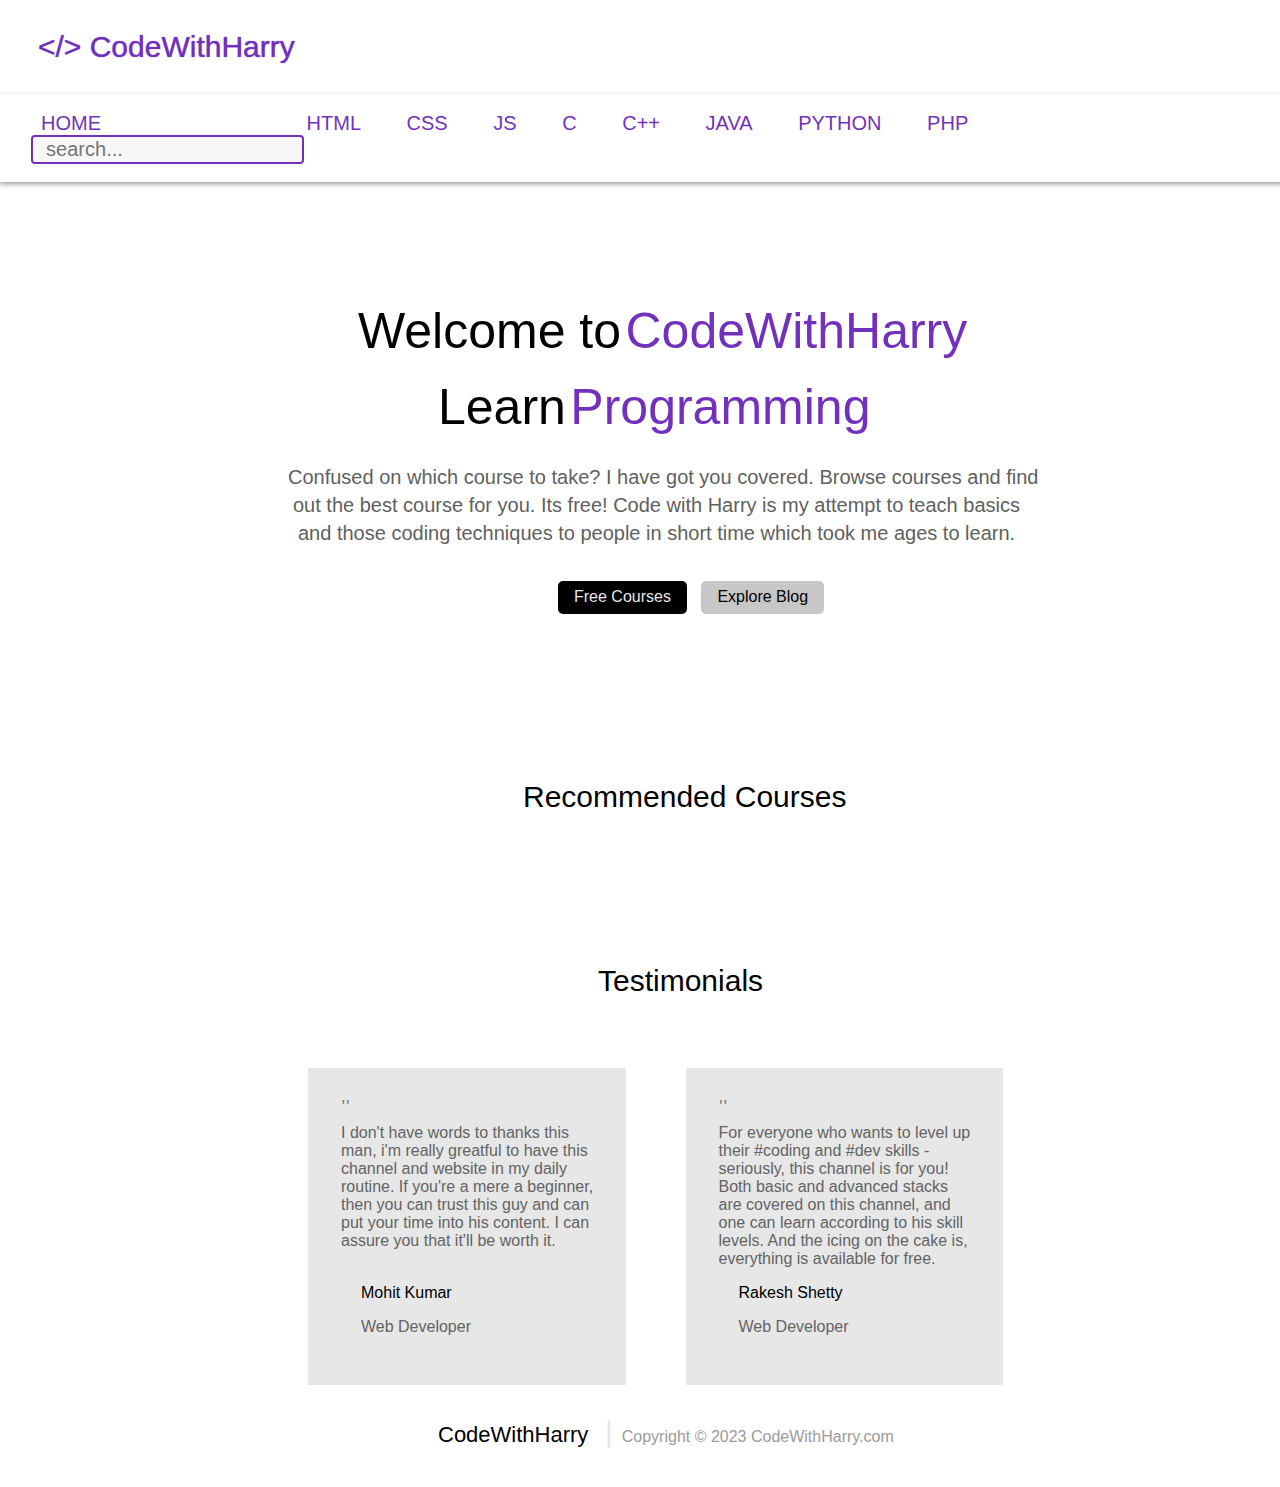
<file: webview1/index.html>
<!DOCTYPE html>

<head>
    <title>
        Project New
    </title>
    <link rel="stylesheet" href="style.css">
</head>

<body>
    <div class="step1">
        <div class="step3">
            <p>&lt/&gt CodeWithHarry</p>
        </div>
        <div class="step4">
            <a class="step5" href="index2.html" style="color:rgb(114, 49, 189);">HOME</a>
            <a class="step6" href="Html.html" style="color:rgb(114, 49, 189);">HTML</a>
            <a class="step6" href="css.html" style="color:rgb(114, 49, 189);">CSS</a>
            <a class="step6" href="js.html" style="color:rgb(114, 49, 189);">JS</a>
            <a class="step6" href="c.html" style="color:rgb(114, 49, 189);">C</a>
            <a class="step6" href="c++.html" style="color:rgb(114, 49, 189);">C++</a>
            <a class="step6" href="java.html" style="color:rgb(114, 49, 189);">JAVA</a>
            <a class="step6" href="python.html" style="color:rgb(114, 49, 189);">PYTHON</a>
            <a class="step6" href="php.html" style="color:rgb(114, 49, 189);">PHP</a>
            <form method="get" action="https://www.google.com/search" class="step6">
                <input type="search" placeholder="  search..." class="step7">
            </form>

        </div>
        <div class="step8">
            <p class="step9" style="margin-left: 350px;">
                Welcome to
            </p>
            <p class="step9" style="color:rgb(114, 49, 189);">
                CodeWithHarry
            </p>
            <p class="step10" style="margin-left: 430px;">
                Learn
            </p>
            <p class="step10" style="color:rgb(114, 49, 189);">
                Programming
            </p>
            <p class="step11">
                Confused on which course to take? I have got you covered. Browse courses and find
            </p>
            <p class="step12">
                out the best course for you. Its free! Code with Harry is my attempt to teach basics
            </p>
            <p class="step13">
                and those coding techniques to people in short time which took me ages to learn.
            </p>
        </div>
        <div class="step14">
            <p class="step15">
                <a href="" style="color: rgb(233, 231, 231);">Free Courses</a>
            </p>
            <p class="step16">
                <a href="" style="color: black;">Explore Blog</a>
            </p>
        </div>
        <div class="step17">
            <p>
                Recommended Courses
            </p>
        </div>
        <div class="step18">
            <p class="step19">
                Testimonials
            </p>
            <div class="step20">
                <div class="step29">
                    <p class="step21">
                        ,,<br><br>
                        I don't have words to thanks this <br>
                        man, i'm really greatful to have this <br>
                        channel and website in my daily<br>
                        routine. If you're a mere a beginner,<br>
                        then you can trust this guy and can<br>
                        put your time into his content. I can<br>
                        assure you that it'll be worth it.<br><br>
                    <p class="step22" style="color: black;">Mohit Kumar</p>
                    <p class="step22">Web Developer</p>
                    </p>
                </div>

            </div>
            <div class="step20">
                <div class="step28">
                    <p class="step25">
                        ,,<br><br>
                        For everyone who wants to level up<br>
                        their #coding and #dev skills -<br>
                        seriously, this channel is for you!<br>
                        Both basic and advanced stacks<br>
                        are covered on this channel, and<br>
                        one can learn according to his skill<br>
                        levels. And the icing on the cake is,<br>
                        everything is available for free.<br>
                    <p class="step27" style="color: black;">Rakesh Shetty</p>
                    <p class="step27">Web Developer</p>
                    </p>
                </div>
            </div>

        </div>
        <div class="step23">
            <p class="step24">CodeWithHarry &nbsp</p>
            <p class="step26">|</p>
            <p class="step30"> &nbspCopyright &copy 2023 CodeWithHarry.com</p>
        </div>
    </div>
</body>

</html>
</file>
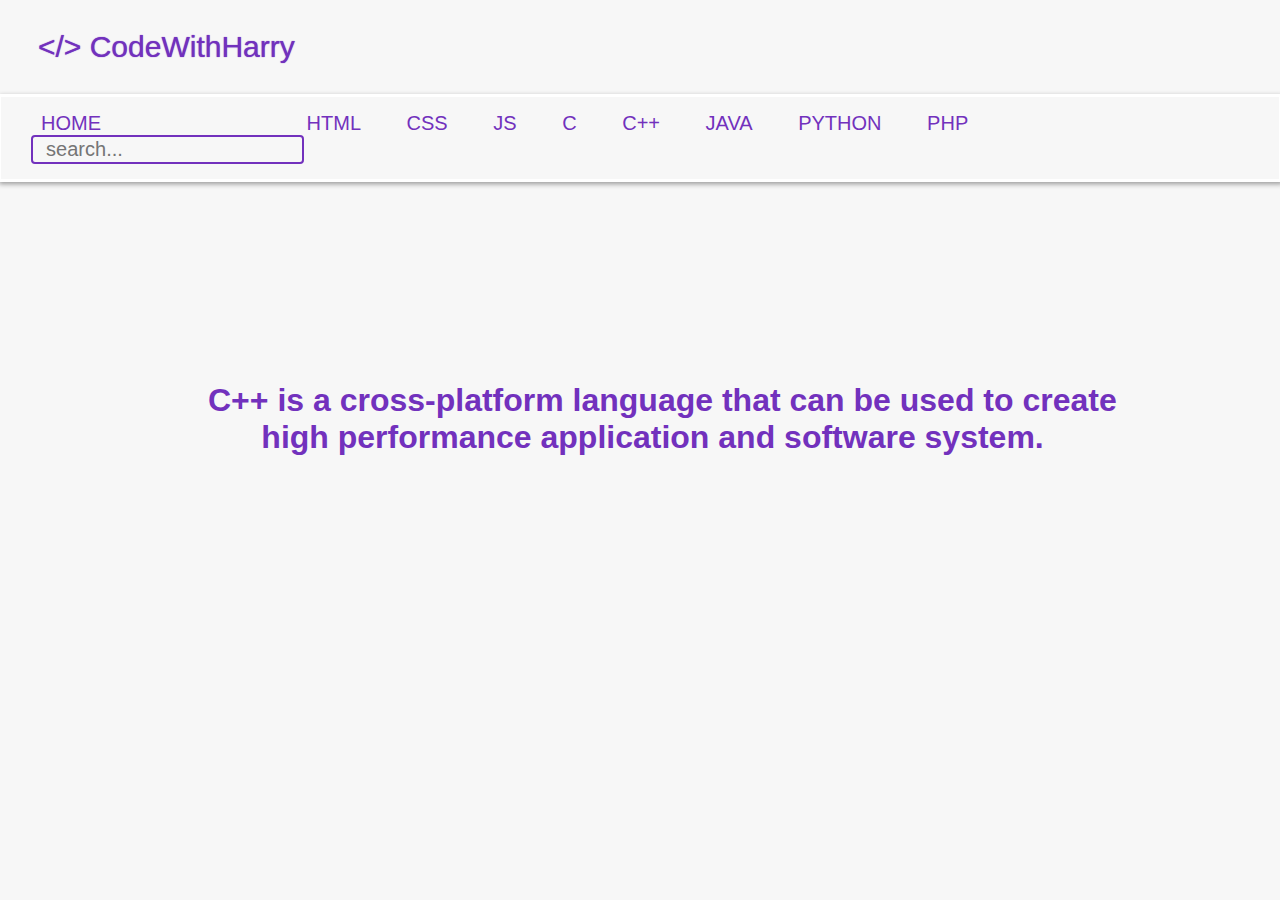
<file: webview1/c++.html>
<!DOCTYPE html>

<head>
    <title>HTML</title>
    <style>
        .step4 {
            border-style: solid;
            box-shadow: 1px 2px 5px;
            padding-top: 15px;
            padding-bottom: 15px;
            border-color: rgb(255, 255, 255);
            margin-top: 30px;
            color: rgb(152, 152, 152);
            font-size: 20px;
            margin-left: -10px;
            margin-right: -10px;

        }

        .step4 a {
            color: rgb(114, 49, 189);
        }

        .step6 {
            display: inline-block;
        }

        .step4:hover {
            box-shadow: 1px 1px 6px;
        }

        a {
            text-decoration: none;
        }

        .step1 {
            font-family: 'Lucida Sans', 'Lucida Sans Regular', 'Lucida Grande', 'Lucida Sans Unicode', Geneva, Verdana, sans-serif;

        }

        .step5 {
            margin-right: 200px;
            margin-left: 40px;
        }

        .step6 {
            margin-right: 40px;
            ;
        }

        .step7 {
            margin-left: 30px;
            border-style: solid;
            border-radius: 4px;
            border-width: 2px;
            border-color: rgb(114, 49, 189);

            background-color: rgb(247, 247, 247);
            font-size: 20px;
        }

        .step3 {
            text-shadow: 0px 0px 1px;
            margin-left: 30px;
            font-weight: lighter;
            font-size: 30px;
            color: rgb(114, 49, 189);

        }
    </style>
</head>

<body style="background-color:rgb(247, 247, 247);">
    <div class="step1">
        <div class="step3">
            <p>&lt/&gt CodeWithHarry</p>
        </div>
        <div class="step4">
            <a class="step5" href="index2.html" style="color:rgb(114, 49, 189);">HOME</a>
            <a class="step6" href="Html.html" style="color:rgb(114, 49, 189);">HTML</a>
            <a class="step6" href="css.html" style="color:rgb(114, 49, 189);">CSS</a>
            <a class="step6" href="js.html" style="color:rgb(114, 49, 189);">JS</a>
            <a class="step6" href="c.html" style="color:rgb(114, 49, 189);">C</a>
            <a class="step6" href="c++.html" style="color:rgb(114, 49, 189);">C++</a>
            <a class="step6" href="java.html" style="color:rgb(114, 49, 189);">JAVA</a>
            <a class="step6" href="python.html" style="color:rgb(114, 49, 189);">PYTHON</a>
            <a class="step6" href="php.html" style="color:rgb(114, 49, 189);">PHP</a>
            <form method="get" action="https://www.google.com/search" class="step6">
                <input type="search" placeholder="  search..." class="step7">
            </form>


        </div>
    </div>

    <h1
        style="color:rgb(114, 49, 189); margin-left: 200px; margin-top: 200px; font-family: 'Lucida Sans', 'Lucida Sans Regular', 'Lucida Grande', 'Lucida Sans Unicode', Geneva, Verdana, sans-serif;">
        C++ is a cross-platform language that can be used to create   <br>
        &nbsp &nbsp &nbsp high performance application and software system.
    </h1>
</body>
</file>
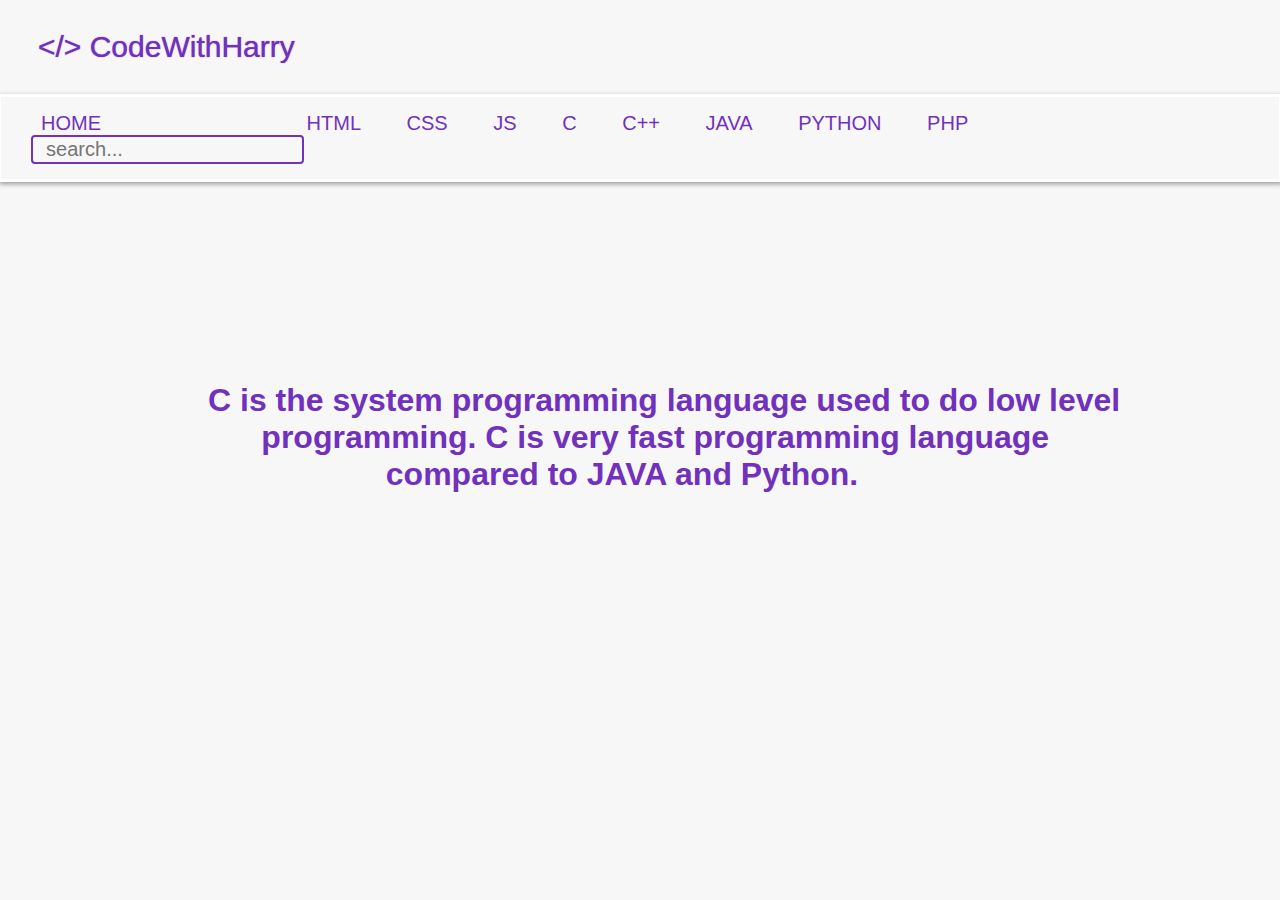
<file: webview1/c.html>
<!DOCTYPE html>

<head>
    <title>HTML</title>
    <style>
        .step4 {
            border-style: solid;
            box-shadow: 1px 2px 5px;
            padding-top: 15px;
            padding-bottom: 15px;
            border-color: rgb(255, 255, 255);
            margin-top: 30px;
            color: rgb(152, 152, 152);
            font-size: 20px;
            margin-left: -10px;
            margin-right: -10px;

        }

        .step4 a {
            color: rgb(114, 49, 189);
        }

        .step6 {
            display: inline-block;
        }

        .step4:hover {
            box-shadow: 1px 1px 6px;
        }

        a {
            text-decoration: none;
        }

        .step1 {
            font-family: 'Lucida Sans', 'Lucida Sans Regular', 'Lucida Grande', 'Lucida Sans Unicode', Geneva, Verdana, sans-serif;

        }

        .step5 {
            margin-right: 200px;
            margin-left: 40px;
        }

        .step6 {
            margin-right: 40px;
            ;
        }

        .step7 {
            margin-left: 30px;
            border-style: solid;
            border-radius: 4px;
            border-width: 2px;
            border-color: rgb(114, 49, 189);

            background-color: rgb(247, 247, 247);
            font-size: 20px;
        }

        .step3 {
            text-shadow: 0px 0px 1px;
            margin-left: 30px;
            font-weight: lighter;
            font-size: 30px;
            color: rgb(114, 49, 189);

        }
    </style>
</head>

<body style="background-color:rgb(247, 247, 247);">
    <div class="step1">
        <div class="step3">
            <p>&lt/&gt CodeWithHarry</p>
        </div>
        <div class="step4">
            <a class="step5" href="index2.html" style="color:rgb(114, 49, 189);">HOME</a>
            <a class="step6" href="Html.html" style="color:rgb(114, 49, 189);">HTML</a>
            <a class="step6" href="css.html" style="color:rgb(114, 49, 189);">CSS</a>
            <a class="step6" href="js.html" style="color:rgb(114, 49, 189);">JS</a>
            <a class="step6" href="c.html" style="color:rgb(114, 49, 189);">C</a>
            <a class="step6" href="c++.html" style="color:rgb(114, 49, 189);">C++</a>
            <a class="step6" href="java.html" style="color:rgb(114, 49, 189);">JAVA</a>
            <a class="step6" href="python.html" style="color:rgb(114, 49, 189);">PYTHON</a>
            <a class="step6" href="php.html" style="color:rgb(114, 49, 189);">PHP</a>
            <form method="get" action="https://www.google.com/search" class="step6">
                <input type="search" placeholder="  search..." class="step7">
            </form>


        </div>
    </div>

    <h1
        style="color:rgb(114, 49, 189); margin-left: 200px; margin-top: 200px; font-family: 'Lucida Sans', 'Lucida Sans Regular', 'Lucida Grande', 'Lucida Sans Unicode', Geneva, Verdana, sans-serif;">
        C is the system programming language used to do low level <br>
        &nbsp &nbsp &nbsp programming. C is very fast programming language <br>
        &nbsp &nbsp &nbsp &nbsp &nbsp &nbsp &nbsp &nbsp &nbsp &nbsp compared to JAVA and Python.
    </h1>
</body>
</file>
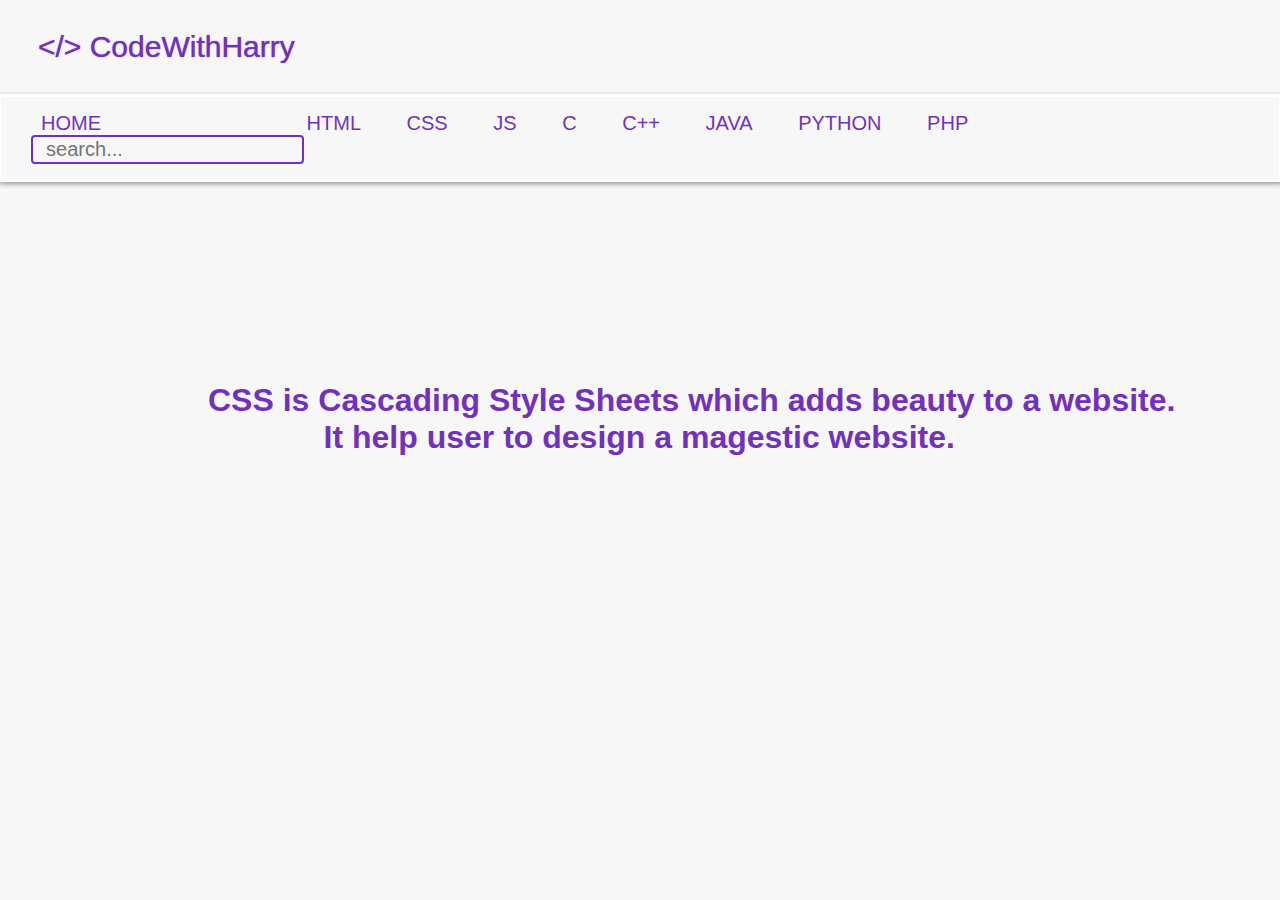
<file: webview1/css.html>
<!DOCTYPE html>

<head>
    <title>HTML</title>
    <style>
        .step4 {
            border-style: solid;
            box-shadow: 1px 2px 5px;
            padding-top: 15px;
            padding-bottom: 15px;
            border-color: rgb(255, 255, 255);
            margin-top: 30px;
            color: rgb(152, 152, 152);
            font-size: 20px;
            margin-left: -10px;
            margin-right: -10px;

        }

        .step4 a {
            color: rgb(114, 49, 189);
        }

        .step6 {
            display: inline-block;
        }

        .step4:hover {
            box-shadow: 1px 1px 6px;
        }

        a {
            text-decoration: none;
        }

        .step1 {
            font-family: 'Lucida Sans', 'Lucida Sans Regular', 'Lucida Grande', 'Lucida Sans Unicode', Geneva, Verdana, sans-serif;

        }

        .step5 {
            margin-right: 200px;
            margin-left: 40px;
        }

        .step6 {
            margin-right: 40px;
            ;
        }

        .step7 {
            margin-left: 30px;
            border-style: solid;
            border-radius: 4px;
            border-width: 2px;
            border-color: rgb(114, 49, 189);

            background-color: rgb(247, 247, 247);
            font-size: 20px;
        }

        .step3 {
            text-shadow: 0px 0px 1px;
            margin-left: 30px;
            font-weight: lighter;
            font-size: 30px;
            color: rgb(114, 49, 189);

        }
    </style>
</head>

<body style="background-color:rgb(247, 247, 247);">
    <div class="step1">
        <div class="step3">
            <p>&lt/&gt CodeWithHarry</p>
        </div>
        <div class="step4">
            <a class="step5" href="index2.html" style="color:rgb(114, 49, 189);">HOME</a>
            <a class="step6" href="Html.html" style="color:rgb(114, 49, 189);">HTML</a>
            <a class="step6" href="css.html" style="color:rgb(114, 49, 189);">CSS</a>
            <a class="step6" href="js.html" style="color:rgb(114, 49, 189);">JS</a>
            <a class="step6" href="c.html" style="color:rgb(114, 49, 189);">C</a>
            <a class="step6" href="c++.html" style="color:rgb(114, 49, 189);">C++</a>
            <a class="step6" href="java.html" style="color:rgb(114, 49, 189);">JAVA</a>
            <a class="step6" href="python.html" style="color:rgb(114, 49, 189);">PYTHON</a>
            <a class="step6" href="php.html" style="color:rgb(114, 49, 189);">PHP</a>
            <form method="get" action="https://www.google.com/search" class="step6">
                <input type="search" placeholder="  search..." class="step7">
            </form>


        </div>
    </div>

    <h1
        style="color:rgb(114, 49, 189); margin-left: 200px; margin-top: 200px; font-family: 'Lucida Sans', 'Lucida Sans Regular', 'Lucida Grande', 'Lucida Sans Unicode', Geneva, Verdana, sans-serif;">
        CSS is Cascading Style Sheets which adds beauty to a website.<br>
        &nbsp &nbsp &nbsp &nbsp &nbsp &nbsp &nbspIt help user to design a magestic website.</h1>
</body>
</file>
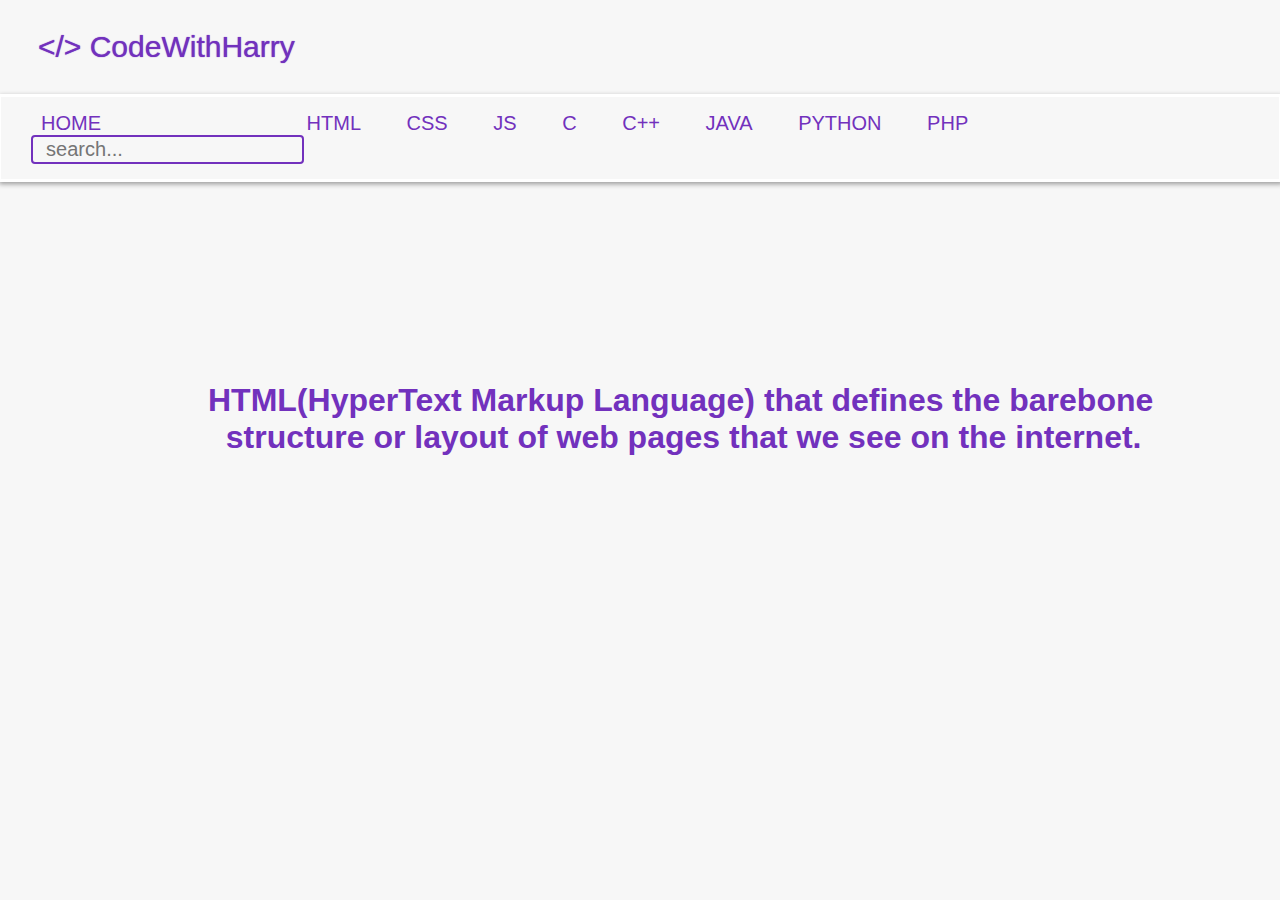
<file: webview1/Html.html>
<!DOCTYPE html>

<head>
    <title>HTML</title>
    <style>
        .step4 {
            border-style: solid;
            box-shadow: 1px 2px 5px;
            padding-top: 15px;
            padding-bottom: 15px;
            border-color: rgb(255, 255, 255);
            margin-top: 30px;
            color: rgb(152, 152, 152);
            font-size: 20px;
            margin-left: -10px;
            margin-right: -10px;
        }

        .step4 a {
            color: rgb(114, 49, 189);
        }

        .step4:hover {
            box-shadow: 1px 1px 6px;
        }

        a {
            text-decoration: none;
        }

        .step1 {
            font-family: 'Lucida Sans', 'Lucida Sans Regular', 'Lucida Grande', 'Lucida Sans Unicode', Geneva, Verdana, sans-serif;

        }

        .step5 {
            margin-right: 200px;
            margin-left: 40px;
        }

        .step6 {
            margin-right: 40px;

            display: inline-block;

        }

        .step7 {
            margin-left: 30px;
            border-style: solid;
            border-radius: 4px;
            border-width: 2px;
            border-color: rgb(114, 49, 189);

            background-color: rgb(247, 247, 247);
            font-size: 20px;
        }

        .step3 {
            text-shadow: 0px 0px 1px;
            margin-left: 30px;
            font-weight: lighter;
            font-size: 30px;
            color: rgb(114, 49, 189);

        }
    </style>
</head>

<body style="background-color:rgb(247, 247, 247);">
    <div class="step1">
        <div class="step3">
            <p>&lt/&gt CodeWithHarry</p>
        </div>
        <div class="step4">
            <a class="step5" href="index2.html" style="color:rgb(114, 49, 189);">HOME</a>
            <a class="step6" href="Html.html" style="color:rgb(114, 49, 189);">HTML</a>
            <a class="step6" href="css.html" style="color:rgb(114, 49, 189);">CSS</a>
            <a class="step6" href="js.html" style="color:rgb(114, 49, 189);">JS</a>
            <a class="step6" href="c.html" style="color:rgb(114, 49, 189);">C</a>
            <a class="step6" href="c++.html" style="color:rgb(114, 49, 189);">C++</a>
            <a class="step6" href="java.html" style="color:rgb(114, 49, 189);">JAVA</a>
            <a class="step6" href="python.html" style="color:rgb(114, 49, 189);">PYTHON</a>
            <a class="step6" href="php.html" style="color:rgb(114, 49, 189);">PHP</a>
            <form method="get" action="https://www.google.com/search" class="step6">
                <input type="search" placeholder="  search..." class="step7">
            </form>

        </div>
    </div>

    <h1
        style="color:rgb(114, 49, 189); margin-left: 200px; margin-top: 200px; font-family: 'Lucida Sans', 'Lucida Sans Regular', 'Lucida Grande', 'Lucida Sans Unicode', Geneva, Verdana, sans-serif;">
        HTML(HyperText Markup Language) that defines the barebone<br>
        &nbsp structure or layout of web pages that we see on the internet.</h1>
</body>
</file>
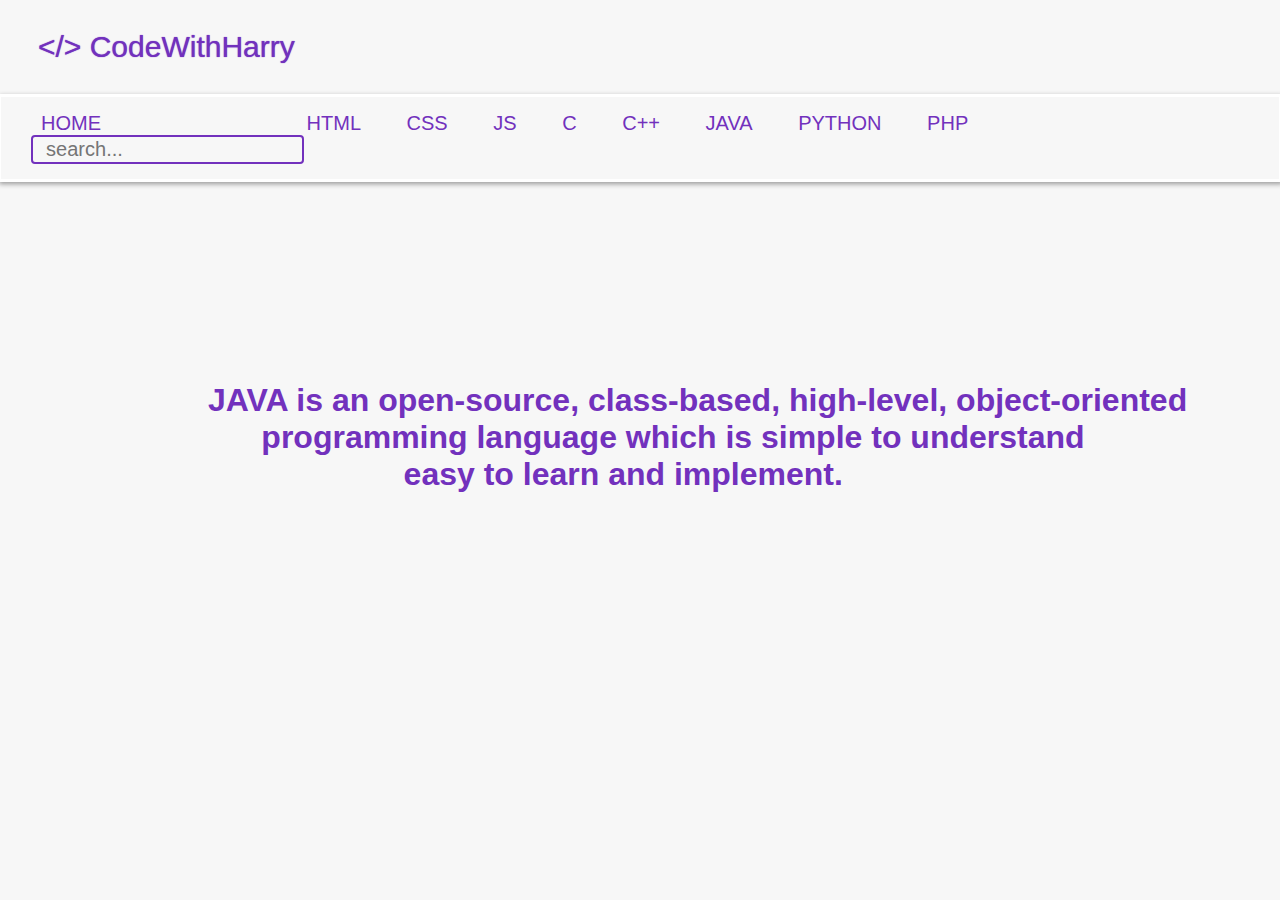
<file: webview1/java.html>
<!DOCTYPE html>

<head>
    <title>HTML</title>
    <style>
        .step4 {
            border-style: solid;
            box-shadow: 1px 2px 5px;
            padding-top: 15px;
            padding-bottom: 15px;
            border-color: rgb(255, 255, 255);
            margin-top: 30px;
            color: rgb(152, 152, 152);
            font-size: 20px;
            margin-left: -10px;
            margin-right: -10px;

        }

        .step4 a {
            color: rgb(114, 49, 189);
        }

        .step6 {
            display: inline-block;
        }

        .step4:hover {
            box-shadow: 1px 1px 6px;
        }

        a {
            text-decoration: none;
        }

        .step1 {
            font-family: 'Lucida Sans', 'Lucida Sans Regular', 'Lucida Grande', 'Lucida Sans Unicode', Geneva, Verdana, sans-serif;

        }

        .step5 {
            margin-right: 200px;
            margin-left: 40px;
        }

        .step6 {
            margin-right: 40px;
            ;
        }

        .step7 {
            margin-left: 30px;
            border-style: solid;
            border-radius: 4px;
            border-width: 2px;
            border-color: rgb(114, 49, 189);

            background-color: rgb(247, 247, 247);
            font-size: 20px;
        }

        .step3 {
            text-shadow: 0px 0px 1px;
            margin-left: 30px;
            font-weight: lighter;
            font-size: 30px;
            color: rgb(114, 49, 189);

        }
    </style>
</head>

<body style="background-color:rgb(247, 247, 247);">
    <div class="step1">
        <div class="step3">
            <p>&lt/&gt CodeWithHarry</p>
        </div>
        <div class="step4">
            <a class="step5" href="index2.html" style="color:rgb(114, 49, 189);">HOME</a>
            <a class="step6" href="Html.html" style="color:rgb(114, 49, 189);">HTML</a>
            <a class="step6" href="css.html" style="color:rgb(114, 49, 189);">CSS</a>
            <a class="step6" href="js.html" style="color:rgb(114, 49, 189);">JS</a>
            <a class="step6" href="c.html" style="color:rgb(114, 49, 189);">C</a>
            <a class="step6" href="c++.html" style="color:rgb(114, 49, 189);">C++</a>
            <a class="step6" href="java.html" style="color:rgb(114, 49, 189);">JAVA</a>
            <a class="step6" href="python.html" style="color:rgb(114, 49, 189);">PYTHON</a>
            <a class="step6" href="php.html" style="color:rgb(114, 49, 189);">PHP</a>
            <form method="get" action="https://www.google.com/search" class="step6">
                <input type="search" placeholder="  search..." class="step7">
            </form>


        </div>
    </div>

    <h1
        style="color:rgb(114, 49, 189); margin-left: 200px; margin-top: 200px; font-family: 'Lucida Sans', 'Lucida Sans Regular', 'Lucida Grande', 'Lucida Sans Unicode', Geneva, Verdana, sans-serif;">
        JAVA is an open-source, class-based, high-level, object-oriented <br>
        &nbsp &nbsp &nbsp programming language which is simple to understand <br>
        &nbsp &nbsp &nbsp &nbsp &nbsp &nbsp &nbsp &nbsp &nbsp &nbsp &nbsp easy to learn and implement.
    </h1>
</body>
</file>
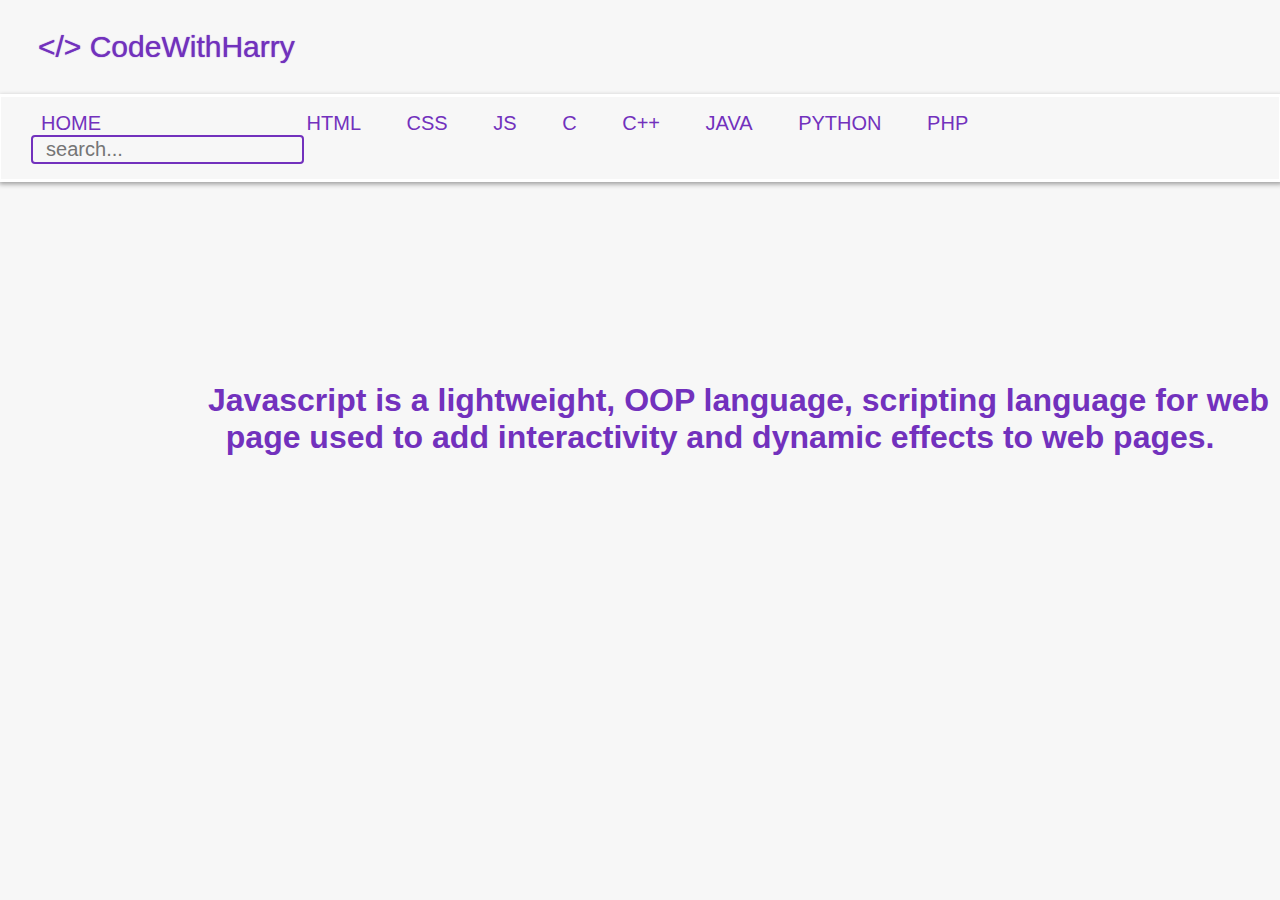
<file: webview1/js.html>
<!DOCTYPE html>

<head>
    <title>HTML</title>
    <style>
        .step4 {
            border-style: solid;
            box-shadow: 1px 2px 5px;
            padding-top: 15px;
            padding-bottom: 15px;
            border-color: rgb(255, 255, 255);
            margin-top: 30px;
            color: rgb(152, 152, 152);
            font-size: 20px;
            margin-left: -10px;
            margin-right: -10px;

        }

        .step4 a {
            color: rgb(114, 49, 189);
        }

        .step6 {
            display: inline-block;
        }

        .step4:hover {
            box-shadow: 1px 1px 6px;
        }

        a {
            text-decoration: none;
        }

        .step1 {
            font-family: 'Lucida Sans', 'Lucida Sans Regular', 'Lucida Grande', 'Lucida Sans Unicode', Geneva, Verdana, sans-serif;

        }

        .step5 {
            margin-right: 200px;
            margin-left: 40px;
        }

        .step6 {
            margin-right: 40px;
            ;
        }

        .step7 {
            margin-left: 30px;
            border-style: solid;
            border-radius: 4px;
            border-width: 2px;
            border-color: rgb(114, 49, 189);

            background-color: rgb(247, 247, 247);
            font-size: 20px;
        }

        .step3 {
            text-shadow: 0px 0px 1px;
            margin-left: 30px;
            font-weight: lighter;
            font-size: 30px;
            color: rgb(114, 49, 189);

        }
    </style>
</head>

<body style="background-color:rgb(247, 247, 247);">
    <div class="step1">
        <div class="step3">
            <p>&lt/&gt CodeWithHarry</p>
        </div>
        <div class="step4">
            <a class="step5" href="index2.html" style="color:rgb(114, 49, 189);">HOME</a>
            <a class="step6" href="Html.html" style="color:rgb(114, 49, 189);">HTML</a>
            <a class="step6" href="css.html" style="color:rgb(114, 49, 189);">CSS</a>
            <a class="step6" href="js.html" style="color:rgb(114, 49, 189);">JS</a>
            <a class="step6" href="c.html" style="color:rgb(114, 49, 189);">C</a>
            <a class="step6" href="c++.html" style="color:rgb(114, 49, 189);">C++</a>
            <a class="step6" href="java.html" style="color:rgb(114, 49, 189);">JAVA</a>
            <a class="step6" href="python.html" style="color:rgb(114, 49, 189);">PYTHON</a>
            <a class="step6" href="php.html" style="color:rgb(114, 49, 189);">PHP</a>
            <form method="get" action="https://www.google.com/search" class="step6">
                <input type="search" placeholder="  search..." class="step7">
            </form>


        </div>
    </div>

    <h1
        style="color:rgb(114, 49, 189); margin-left: 200px; margin-top: 200px; font-family: 'Lucida Sans', 'Lucida Sans Regular', 'Lucida Grande', 'Lucida Sans Unicode', Geneva, Verdana, sans-serif;">
        Javascript is a lightweight, OOP language, scripting language for web<br> 
        &nbsp page used to add interactivity and dynamic effects to web pages.
    </h1>
</body>
</file>
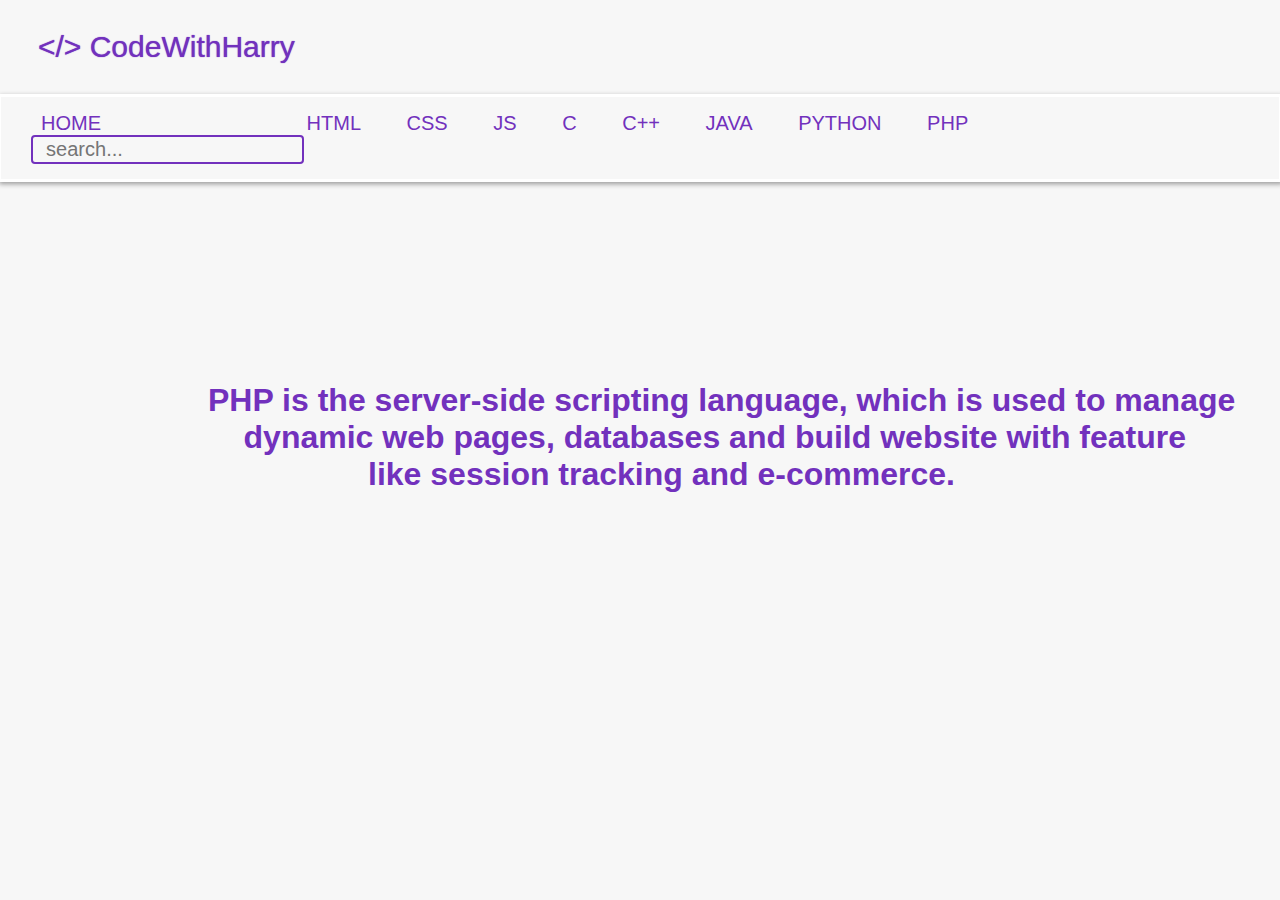
<file: webview1/php.html>
<!DOCTYPE html>

<head>
    <title>HTML</title>
    <style>
        .step4 {
            border-style: solid;
            box-shadow: 1px 2px 5px;
            padding-top: 15px;
            padding-bottom: 15px;
            border-color: rgb(255, 255, 255);
            margin-top: 30px;
            color: rgb(152, 152, 152);
            font-size: 20px;
            margin-left: -10px;
            margin-right: -10px;

        }

        .step4 a {
            color: rgb(114, 49, 189);
        }

        .step6 {
            display: inline-block;
        }

        .step4:hover {
            box-shadow: 1px 1px 6px;
        }

        a {
            text-decoration: none;
        }

        .step1 {
            font-family: 'Lucida Sans', 'Lucida Sans Regular', 'Lucida Grande', 'Lucida Sans Unicode', Geneva, Verdana, sans-serif;

        }

        .step5 {
            margin-right: 200px;
            margin-left: 40px;
        }

        .step6 {
            margin-right: 40px;
            ;
        }

        .step7 {
            margin-left: 30px;
            border-style: solid;
            border-radius: 4px;
            border-width: 2px;
            border-color: rgb(114, 49, 189);

            background-color: rgb(247, 247, 247);
            font-size: 20px;
        }

        .step3 {
            text-shadow: 0px 0px 1px;
            margin-left: 30px;
            font-weight: lighter;
            font-size: 30px;
            color: rgb(114, 49, 189);

        }
    </style>
</head>

<body style="background-color:rgb(247, 247, 247);">
    <div class="step1">
        <div class="step3">
            <p>&lt/&gt CodeWithHarry</p>
        </div>
        <div class="step4">
            <a class="step5" href="index2.html" style="color:rgb(114, 49, 189);">HOME</a>
            <a class="step6" href="Html.html" style="color:rgb(114, 49, 189);">HTML</a>
            <a class="step6" href="css.html" style="color:rgb(114, 49, 189);">CSS</a>
            <a class="step6" href="js.html" style="color:rgb(114, 49, 189);">JS</a>
            <a class="step6" href="c.html" style="color:rgb(114, 49, 189);">C</a>
            <a class="step6" href="c++.html" style="color:rgb(114, 49, 189);">C++</a>
            <a class="step6" href="java.html" style="color:rgb(114, 49, 189);">JAVA</a>
            <a class="step6" href="python.html" style="color:rgb(114, 49, 189);">PYTHON</a>
            <a class="step6" href="php.html" style="color:rgb(114, 49, 189);">PHP</a>
            <form method="get" action="https://www.google.com/search" class="step6">
                <input type="search" placeholder="  search..." class="step7">
            </form>


        </div>
    </div>

    <h1
        style="color:rgb(114, 49, 189); margin-left: 200px; margin-top: 200px; font-family: 'Lucida Sans', 'Lucida Sans Regular', 'Lucida Grande', 'Lucida Sans Unicode', Geneva, Verdana, sans-serif;">
        PHP is the server-side scripting language, which is used to manage <br>
        &nbsp &nbsp dynamic web pages, databases and build website with feature <br>
        &nbsp &nbsp &nbsp &nbsp &nbsp &nbsp &nbsp &nbsp &nbsp like session tracking and e-commerce.
    </h1>
</body>
</file>
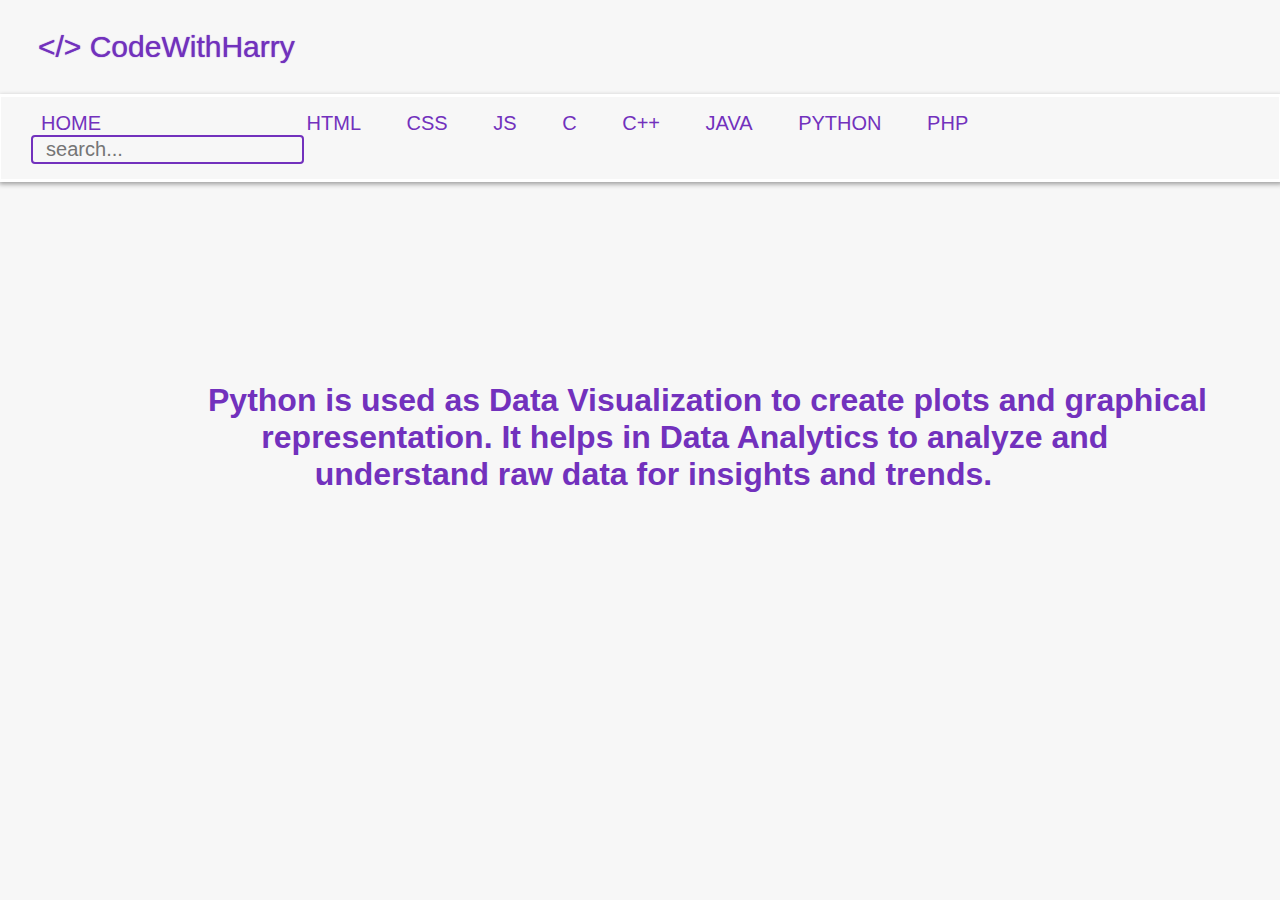
<file: webview1/python.html>
<!DOCTYPE html>

<head>
    <title>HTML</title>
    <style>
        .step4 {
            border-style: solid;
            box-shadow: 1px 2px 5px;
            padding-top: 15px;
            padding-bottom: 15px;
            border-color: rgb(255, 255, 255);
            margin-top: 30px;
            color: rgb(152, 152, 152);
            font-size: 20px;
            margin-left: -10px;
            margin-right: -10px;

        }

        .step4 a {
            color: rgb(114, 49, 189);
        }

        .step6 {
            display: inline-block;
        }

        .step4:hover {
            box-shadow: 1px 1px 6px;
        }

        a {
            text-decoration: none;
        }

        .step1 {
            font-family: 'Lucida Sans', 'Lucida Sans Regular', 'Lucida Grande', 'Lucida Sans Unicode', Geneva, Verdana, sans-serif;

        }

        .step5 {
            margin-right: 200px;
            margin-left: 40px;
        }

        .step6 {
            margin-right: 40px;
            ;
        }

        .step7 {
            margin-left: 30px;
            border-style: solid;
            border-radius: 4px;
            border-width: 2px;
            border-color: rgb(114, 49, 189);

            background-color: rgb(247, 247, 247);
            font-size: 20px;
        }

        .step3 {
            text-shadow: 0px 0px 1px;
            margin-left: 30px;
            font-weight: lighter;
            font-size: 30px;
            color: rgb(114, 49, 189);

        }
    </style>
</head>

<body style="background-color:rgb(247, 247, 247);">
    <div class="step1">
        <div class="step3">
            <p>&lt/&gt CodeWithHarry</p>
        </div>
        <div class="step4">
            <a class="step5" href="index2.html" style="color:rgb(114, 49, 189);">HOME</a>
            <a class="step6" href="Html.html" style="color:rgb(114, 49, 189);">HTML</a>
            <a class="step6" href="css.html" style="color:rgb(114, 49, 189);">CSS</a>
            <a class="step6" href="js.html" style="color:rgb(114, 49, 189);">JS</a>
            <a class="step6" href="c.html" style="color:rgb(114, 49, 189);">C</a>
            <a class="step6" href="c++.html" style="color:rgb(114, 49, 189);">C++</a>
            <a class="step6" href="java.html" style="color:rgb(114, 49, 189);">JAVA</a>
            <a class="step6" href="python.html" style="color:rgb(114, 49, 189);">PYTHON</a>
            <a class="step6" href="php.html" style="color:rgb(114, 49, 189);">PHP</a>
            <form method="get" action="https://www.google.com/search" class="step6">
                <input type="search" placeholder="  search..." class="step7">
            </form>


        </div>
    </div>

    <h1
        style="color:rgb(114, 49, 189); margin-left: 200px; margin-top: 200px; font-family: 'Lucida Sans', 'Lucida Sans Regular', 'Lucida Grande', 'Lucida Sans Unicode', Geneva, Verdana, sans-serif;">
        Python is used as Data Visualization to create plots and graphical <br>
        &nbsp &nbsp &nbsp representation. It helps in Data Analytics to analyze and <br>
        &nbsp &nbsp &nbsp &nbsp &nbsp &nbsp understand raw data for insights and trends.
    </h1>
</body>
</file>
<file: webview1/style.css>
body {
    background-color: rgb(255, 255, 255);
}

.step4 {
    border-style: solid;
    box-shadow: 1px 2px 5px;
    padding-top: 15px;
    padding-bottom: 15px;
    border-color: rgb(255, 255, 255);
    margin-top: 30px;
    color: rgb(152, 152, 152);
    font-size: 20px;
    margin-left: -10px;
    margin-right: -10px;
}

.step4 a {
    color: rgb(114, 49, 189);
}

.step4:hover {
    box-shadow: 1px 1px 6px;
}

a {
    text-decoration: none;
}

.step1 {
    font-family: 'Lucida Sans', 'Lucida Sans Regular', 'Lucida Grande', 'Lucida Sans Unicode', Geneva, Verdana, sans-serif;

}

.step5 {
    margin-right: 200px;
    margin-left: 40px;
}

.step6 {
    margin-right: 40px;
    display: inline-block;
}

.step7 {
    margin-left: 30px;
    border-style: solid;
    border-radius: 4px;
    border-width: 2px;
    border-color: rgb(114, 49, 189);

    background-color: rgb(247, 247, 247);
    font-size: 20px;
}

.step3 {
    text-shadow: 0px 0px 1px;
    margin-left: 30px;
    font-weight: lighter;
    font-size: 30px;
    color: rgb(114, 49, 189);

}

.step9 {
    display: inline-block;
    font-size: 50px;
    margin-top: 120px;
}

.step11 {
    margin-left: 280px;
    font-size: 20px;
    margin-top: -20px;
    color: rgb(95, 95, 95);
}

.step10 {
    display: inline-block;
    font-size: 50px;
    margin-top: -40px;
}

.step12 {
    margin-left: 285px;
    font-size: 20px;
    margin-top: -15px;
    color: rgb(95, 95, 95);
}

.step13 {
    margin-left: 290px;
    font-size: 20px;
    margin-top: -15px;
    color: rgb(95, 95, 95);
}

.step14 p {
    display: inline-block;
}

.step15 {
    border-style: solid;
    border-color: black;
    border-radius: 5px;
    padding-left: 13px;
    padding-right: 13px;
    padding-top: 4px;
    padding-bottom: 5px;
    background-color: black;
    color: rgb(233, 231, 231);
    margin-left: 550px;
}

.step16 {
    border-style: solid;
    border-color: rgb(199, 199, 199);
    border-radius: 5px;
    padding-left: 13px;
    padding-right: 13px;
    padding-top: 4px;
    padding-bottom: 5px;
    background-color: rgb(199, 199, 199);
    color: black;
    margin-left: 10px;
}

.step17 p {
    font-size: 30px;
    margin-top: 150px;
    margin-left: 515px;
}

.step19 {
    font-size: 30px;
    margin-top: 150px;
    margin-left: 590px;
}

.step20 {
    display: inline-block;
    margin-top: 40px;

}

.step29 {
    margin-left: 300px;
    border-style: solid;
    border-color: rgb(231, 231, 231);
    padding-left: 30px;
    padding-right: 30px;
    padding-top: 1px;
    padding-bottom: 30px;
    background-color: rgb(231, 231, 231);
    color: rgb(99, 99, 99);
}

.step28 {
    margin-left: 55px;
    border-style: solid;
    border-color: rgb(231, 231, 231);
    padding-left: 30px;
    padding-right: 30px;
    padding-top: 1px;
    padding-bottom: 30px;
    background-color: rgb(231, 231, 231);
    color: rgb(99, 99, 99);

}

.step22 {
    margin-left: 20px;
}

.step27 {
    margin-left: 20px;
}

.step23 p {
    display: inline-block;
    margin-top: 30px;
}

.step24 {
    font-size: 22px;
    margin-left: 430px;
}

.step26 {
    font-size: 30px;
    font-weight: lighter;
    color: rgb(231, 231, 231);
}

.step30 {
    color: rgb(154, 154, 154);
}
</file>
